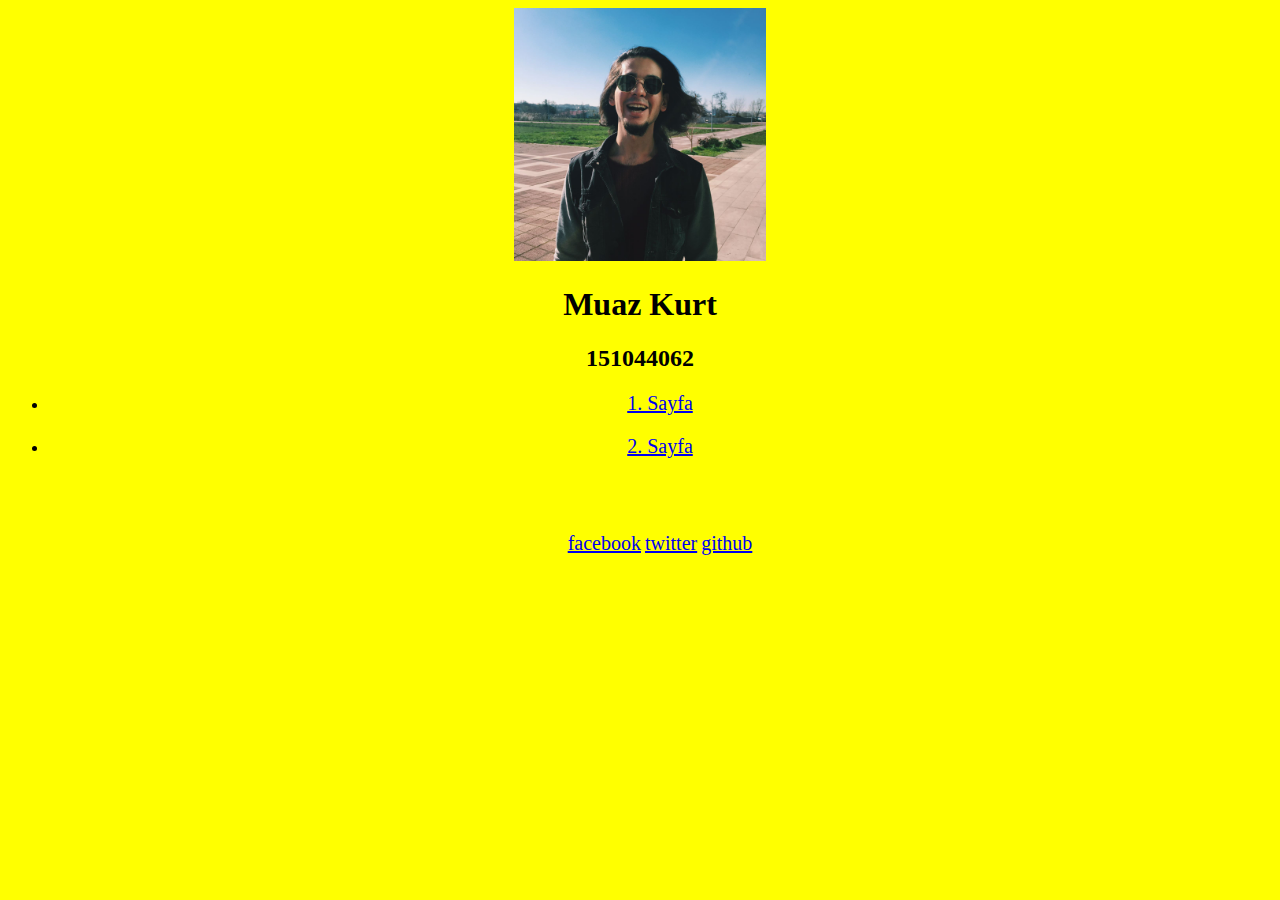
<file: index.html>
<!DOCTYPE html>
<html>
    <head>
        <title>Main Page</title>
    </head>
    <style>
        *{
            background-color: yellow;
            text-align: center;
        }
        p{
            font-size: 20px;
        }
    </style>
    <body>
        
            <img src="./pp.jpeg" alt="Muaz Kurt' s profile photo" style="width : 20%;">
            <h1>Muaz Kurt</h1>
            <h2>151044062</h2>

            <ul >
                    <li>
                        <a href="./page1.html">
                            <p>1. Sayfa</p>
                        </a>
                    </li>
                    <li>
                        <a href="./page2.html">
                            <p>2. Sayfa</p>
                        </a>
                    </li>
            </ul>
            <br>
            <ul style="display : inline-block;">
                    <li style="display: inline-block;">
                        <a href="https://www.facebook.com/MrMzkrT">
                            <p>facebook</p>
                        </a>
                    </li>
                    <li style="display: inline-block;">
                        <a href="https://twitter.com/DrummerAlert">
                            <p>twitter</p>
                        </a>
                    </li>
                    <li style="display: inline-block;">
                        <a href="https://github.com/muazkurt">
                            <p>github</p>
                        </a>
                    </li>
            </ul>
    </body>


</html>
</file>
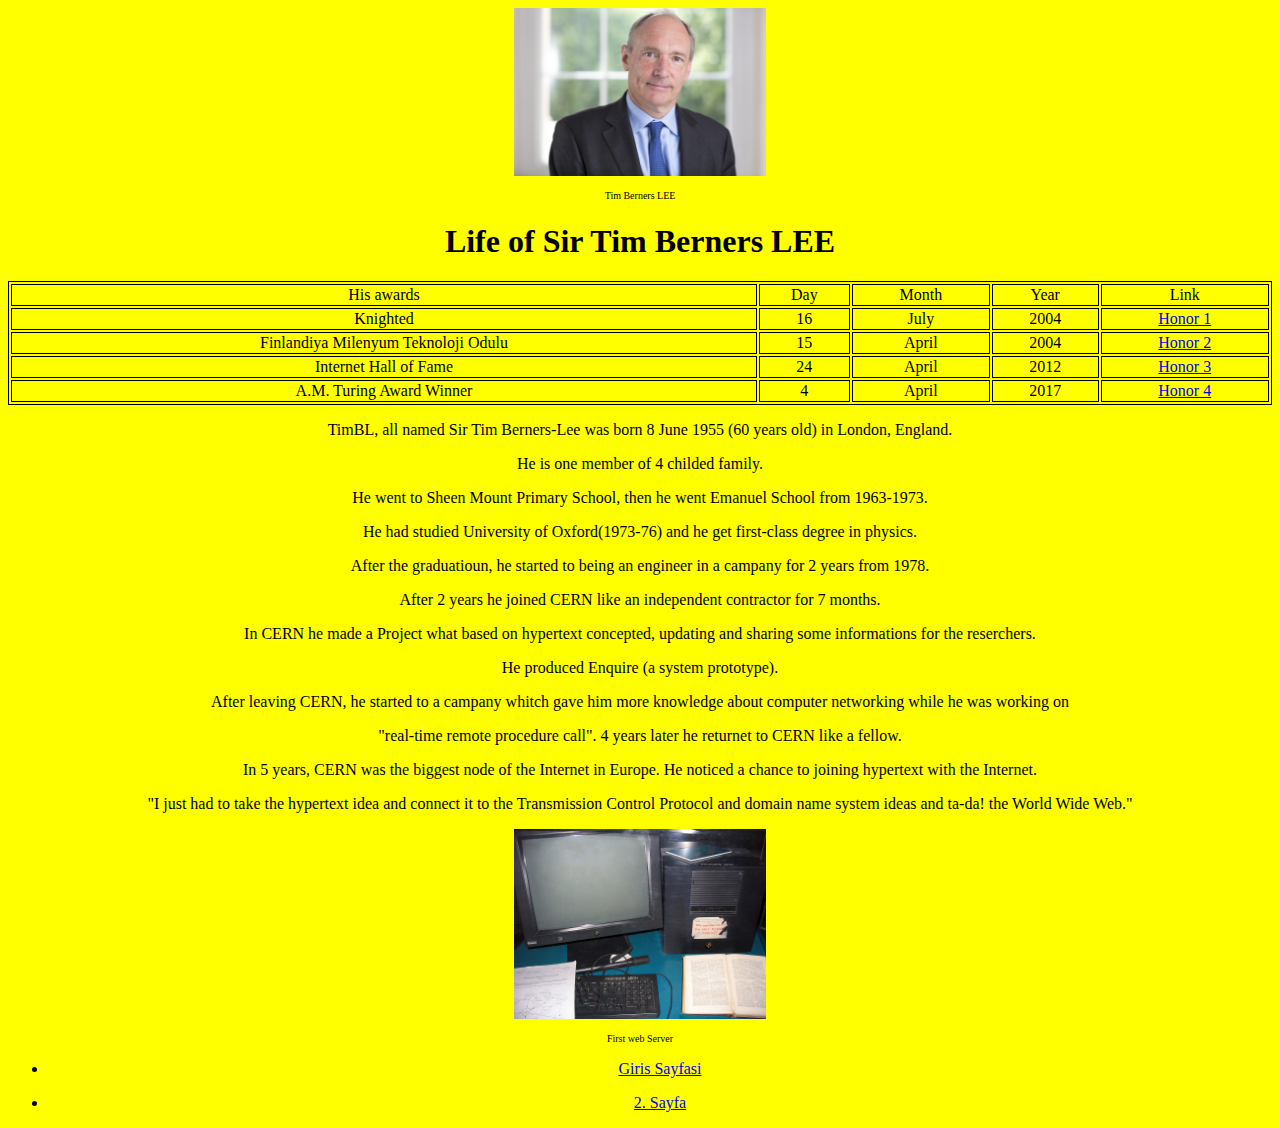
<file: page1.html>
<!DOCTYPE html>
<html>
    <head>
        <title>1. PAGE</title>
        <style>
            *{
                background-color: yellow;
                text-align: center;
            }
            tr, td {
                border: 1px solid black;
            }
        </style>
    </head>
    <body>
        <img src="./timbl.jpg" alt="Tim Berners LEE header photo" style="width : 20%;">
        <p style="font-size: 10px">Tim Berners LEE</p>
        <h1>Life of Sir Tim Berners LEE</h1>
        <table style="width:100%; border: 1px solid black;">
            <tr style="border: 1px solid black;">
                <td>His awards</td>
                <td>Day</td>
                <td>Month</td>
                <td>Year</td>
                <td>Link</td>
            </tr>                
            <tr style="border: 1px solid black;">
                <td>Knighted</td>
                <td>16</td>
                <td>July</td>
                <td>2004</td>
                <td>
                    <a href="https://en.wikipedia.org/wiki/Awards_and_honours_presented_to_Tim_Berners-Lee#cite_note-tecb-15">
                        Honor 1
                    </a>
                </td>
            </tr>                
            <tr style="border: 1px solid black;">
                <td>Finlandiya Milenyum Teknoloji Odulu</td>
                <td>15</td>
                <td>April</td>
                <td>2004</td>
                <td>
                    <a href="https://en.wikipedia.org/wiki/Awards_and_honours_presented_to_Tim_Berners-Lee#cite_note-14">
                        Honor 2
                    </a>
                </td>
            </tr>               
            <tr style="border: 1px solid black;">
                <td>Internet Hall of Fame</td>
                <td>24</td>
                <td>April</td>
                <td>2012</td>
                <td>
                    <a href="https://en.wikipedia.org/wiki/Awards_and_honours_presented_to_Tim_Berners-Lee#cite_note-32">
                        Honor 3
                    </a>
                </td>
            </tr>
            <tr style="border: 1px solid black;">
                <td>A.M. Turing Award Winner</td>
                <td>4</td>
                <td>April</td>
                <td>2017</td>
                <td>
                    <a href="https://en.wikipedia.org/wiki/Awards_and_honours_presented_to_Tim_Berners-Lee#cite_note-Turning2016-47">
                        Honor 4
                    </a>
                </td>
            </tr>
        </table>
        <P>
            TimBL, all named Sir Tim Berners-Lee was born 8 June 1955 (60 years old) in London, England.
        </P>
        <P>
            He is one member of 4 childed family.
        </P>
        <P>
            He went to Sheen Mount Primary School, then he went Emanuel School from 1963-1973.
        </P>
        <P>
            He had studied University of Oxford(1973-76) and he get first-class degree in physics.
        </P>
        <P>
            After the graduatioun, he started to being an engineer in a campany for 2 years from 1978.
        </P>
        <P>
            After 2 years he joined CERN like an independent contractor for 7 months.
        </P>
        <P>
            In CERN he made a Project what based on hypertext concepted,
            updating and sharing some informations for the reserchers.
        </P>
        <P>
            He produced Enquire (a system prototype). 
        </P>
        <P>
            After leaving CERN, he started to a campany whitch gave him more knowledge about
            computer networking while he was working on
        <P>
            "real-time remote procedure call". 4 years later he returnet to CERN like a fellow.
        </P>
        <P>
            In 5 years, CERN was the biggest node of the Internet in Europe.
            He noticed a chance to joining hypertext with the Internet.
        </P>
        <P>
            "I just had to take the hypertext idea and connect it to the
            Transmission Control Protocol and domain name system ideas
            and ta-da! the World Wide Web."
        </P>
        <a  href="https://upload.wikimedia.org/wikipedia/commons/d/d1/First_Web_Server.jpg">
            <img src="./content.jpg" alt="First web Server" style="width : 20%;">
        </a>
        <p style="font-size: 10px">First web Server</p>
        <ul>
            <li>
                    <a href="./index.html">
                        <p>Giris Sayfasi</p>
                    </a>
            </li>
            <li>
                <a href="./page2.html">
                    <p>2. Sayfa</p>
                </a>
            </li>

        </ul>
    </body>
</html>
</file>
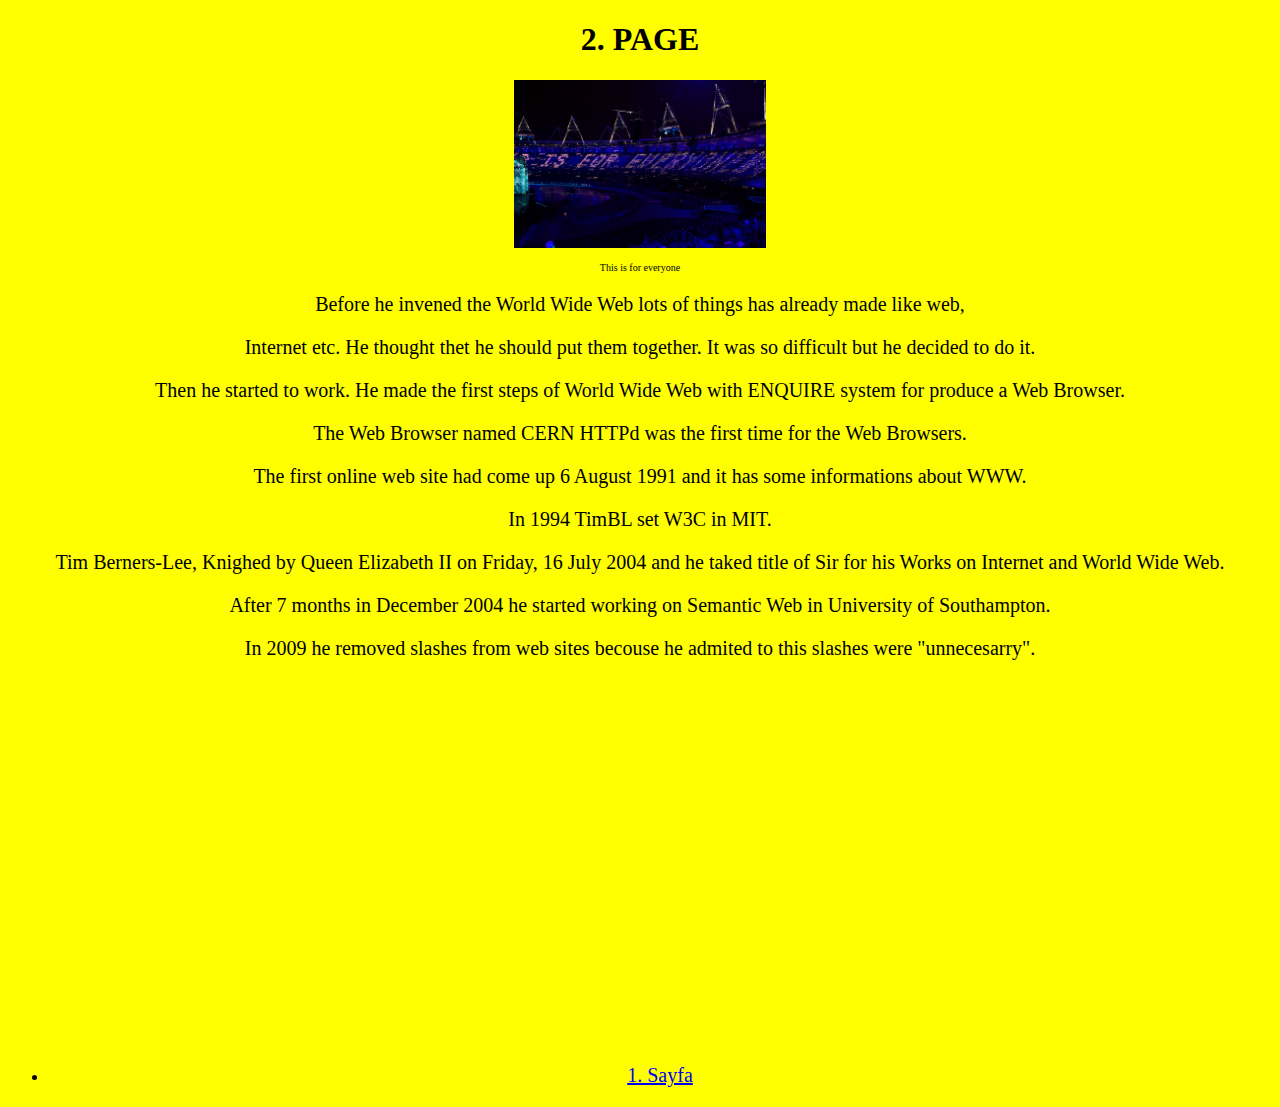
<file: page2.html>
<!DOCTYPE html>
<html>
    <head>
        <title>2. PAGE</title>
        <style>
        *{
                background-color: yellow;
                text-align: center;
        }
                p{
                    font-size: 20px;
                }
        </style>
    </head>
    <body>
            <h1>
                2. PAGE
            </h1>
            <a href="https://upload.wikimedia.org/wikipedia/commons/thumb/b/b0/This_is_for_Everyone.jpg/1024px-This_is_for_Everyone.jpg">
                <img src="./content2.jpg" alt="This is for everyone" style="width : 20%;">
            </a>
            <p style="font-size: 10px">This is for everyone</p>
            <P>
                    Before he invened the World Wide Web lots of things has already made like web,
            </p>
            <P>
                    Internet etc. He thought thet he should put them together.
                    It was so difficult but he decided to do it.
            </P>
            <P>
                    Then he started to work.  He made the first steps of  World Wide Web with
                    ENQUIRE system for produce a Web Browser.
            </P>
            <P>
                    The Web Browser named CERN HTTPd  was the first time for the Web Browsers.
                    
            </P>
            <p>
                    The first online web site had come up  6 August 1991 and it has some informations about WWW.
            </p>     
            <p>        
                    In 1994 TimBL set W3C in MIT.
            </p>        
            <p>
                Tim Berners-Lee, Knighed by Queen Elizabeth II on Friday, 16 July 2004
                    and he taked title of Sir for his Works on Internet and World Wide Web.
            </P>
            <P>
                    After 7 months in December 2004 he started working on Semantic Web in University of Southampton.
            </p>       
            <p>
                    In 2009 he removed slashes from web sites becouse he admited to this
                    slashes were "unnecesarry".
            </p>        
        <iframe src="https://player.vimeo.com/video/168962105" width="640" height="360" frameborder="0" webkitallowfullscreen mozallowfullscreen allowfullscreen></iframe>
        <ul >
                <li>
                        <a href="./page1.html">
                            <p>1. Sayfa</p>
                        </a>
                </li>
               
        </ul>
    </body>
</html>
</file>
